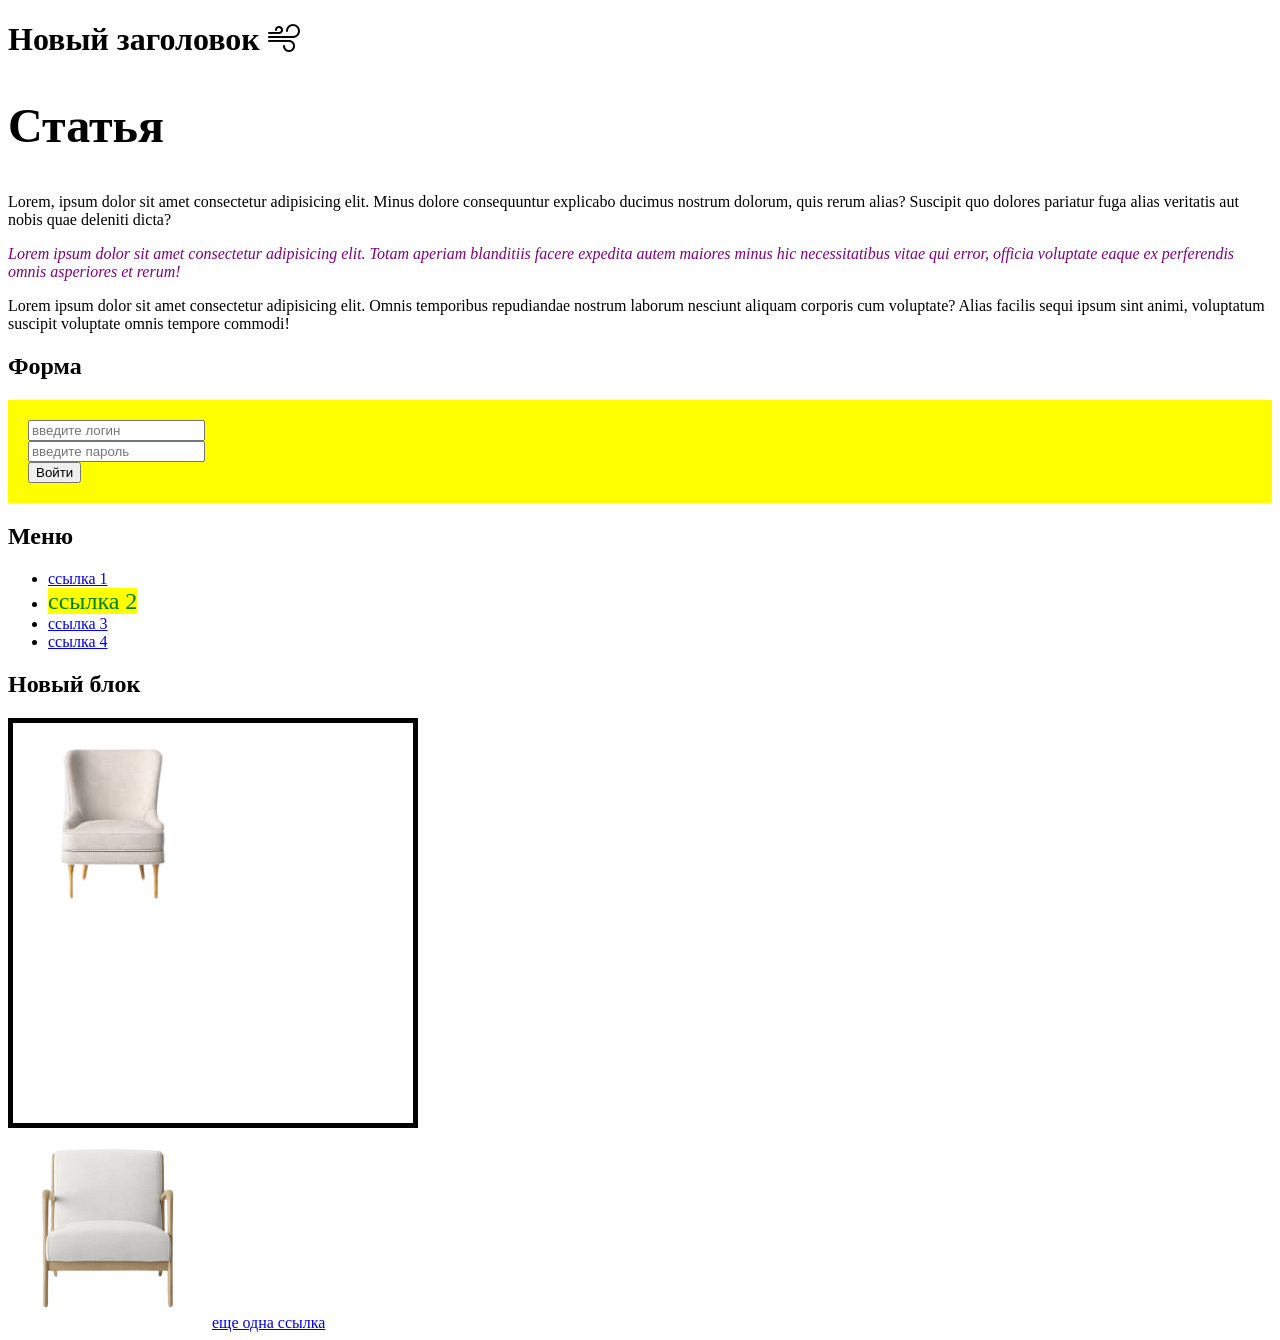
<file: index.html>
<!DOCTYPE html>
<html lang="ru">
<head>
    <meta charset="UTF-8">
    <meta name="viewport" content="width=device-width, initial-scale=1.0">
    <title>Работа с DOM</title>
    <link rel="stylesheet" href="https://cdn.jsdelivr.net/npm/bootstrap-icons@1.13.1/font/bootstrap-icons.min.css">

    <link rel="stylesheet" href="css/style.css">
    <script defer src="js/script.js"></script>
</head>
<body>
    <h1 id="title">
        Работа с <i>Document Object Model</i>
    </h1>
    <h2 id="h2">Статья</h2>
    <p class="text">Lorem, ipsum dolor sit amet consectetur adipisicing elit. Minus dolore consequuntur explicabo ducimus nostrum dolorum, quis rerum alias? Suscipit quo dolores pariatur fuga alias veritatis aut nobis quae deleniti dicta?</p>
    <p>Lorem ipsum dolor sit amet consectetur adipisicing elit. Totam aperiam blanditiis facere expedita autem maiores minus hic necessitatibus vitae qui error, officia voluptate eaque ex perferendis omnis asperiores et rerum!</p>
    <p class="text">Lorem ipsum dolor sit amet consectetur adipisicing elit. Omnis temporibus repudiandae nostrum laborum nesciunt aliquam corporis cum voluptate? Alias facilis sequi ipsum sint animi, voluptatum suscipit voluptate omnis tempore commodi!</p>
    <h2>Форма</h2>
    <form id="form-auth" action="">
        <input type="text" name="login" id="login" placeholder="введите логин"><br>
        <input type="password" name="pass" id="pass" placeholder="введите пароль"><br>
        <input type="submit" value="Войти" id="btn">
    </form>
    <h2>Меню</h2>
    <ul class="menu">
        <li><a class="menu-link" href="#">ссылка 1</a></li>
        <li><a class="menu-link" href="#">ссылка 2</a></li>
        <li><a class="menu-link" href="#">ссылка 3</a></li>
        <li><a class="menu-link" href="#">ссылка 4</a></li>
    </ul>
    <h2>Новый блок</h2>
    <div id="container"></div>
    <a href="#">еще одна ссылка</a>
</body>
</html>
</file>
<file: css/style.css>
.red {
    color:red;
}
.big {
    font-size: 48px;
}
.block {
    border: 1px solid blue;
    width: 150px;
    height: 100px;
    background: lavender;
}
#title {

}
p {

}
.menu li a:hover {

}


.text {
    font-style: italic;
    color:purple;
}

#container{
    width: 400px;
    height: 400px;
    border: 5px solid black;
}

.new {
    width: 200px;
    border-radius: 20px;
}

@keyframes move {
    from{
        transform: translate(100px);
        opacity: 0;
    }
    to {
        transform: translate(0);
        opacity: 1; 
    }
}

.animation {
    animation: move 2s 1 forwards;
}
</file>
